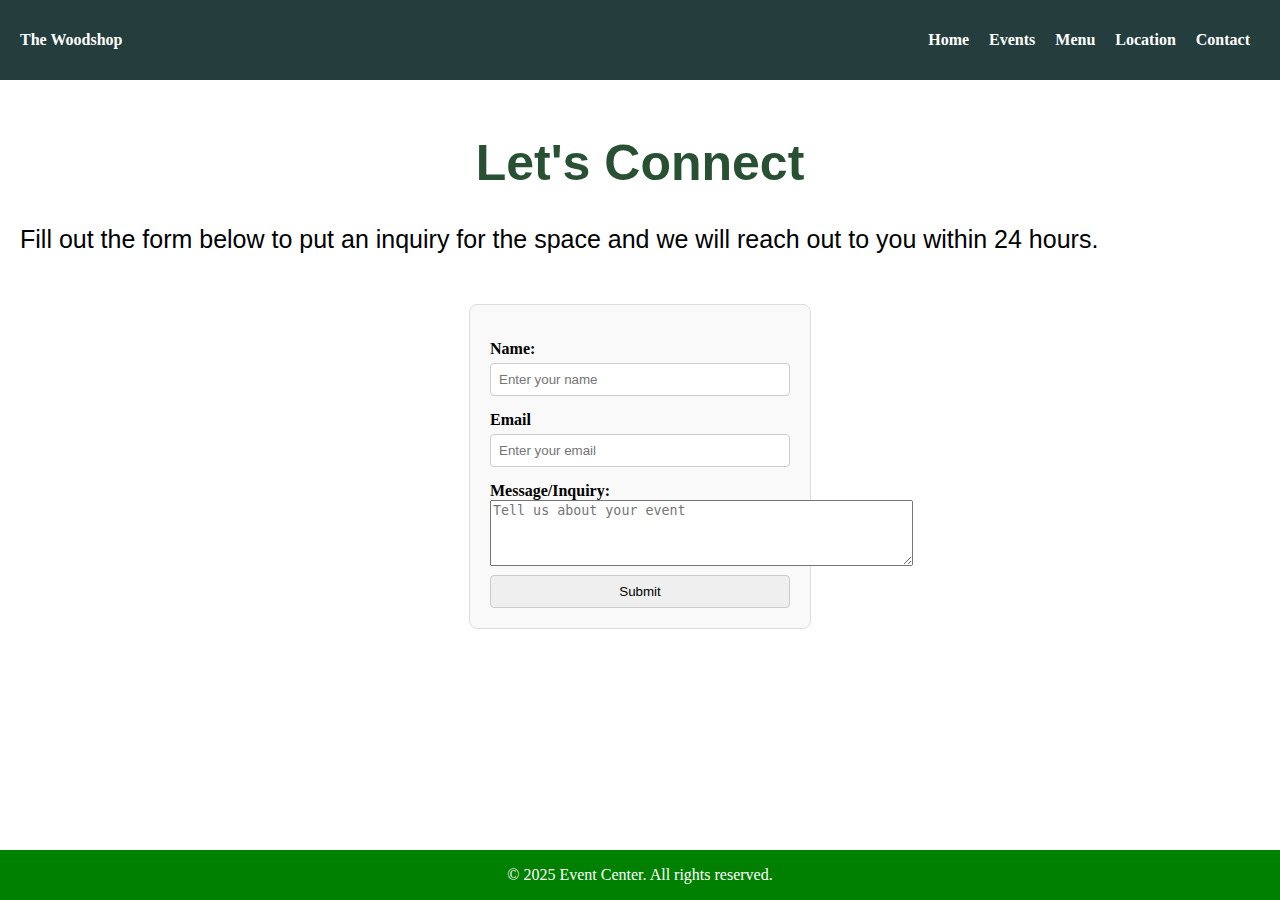
<file: contact.html>
<!DOCTYPE html>

<html lang="en">

<head>
    <meta charset="UTF-8">
    <meta name="viewport" content="width=device-width, initial-scale=1.0">
    <title>Event Space</title>
    <link rel="stylesheet" href="css/styles.css">
</head>

<body>
    <header class="site-header">
        <a href="index.html" class="site-logo">The Woodshop</a>
        <nav class="navbar">
            <ul>
                <li><a href="index.html">Home</a></li>
                <li><a href="events.html">Events</a></li>
                <li><a href="menu.html">Menu</Menu></a></li>
                <li><a href="Location.html">Location</a></li>
                <li><a href="contact.html">Contact</a></li>
            </ul>
        </nav>

    </header>

    <main class="site-main">
        <h1 class="page-titles">Let's Connect</h1>

        <p class="normal-text">
            Fill out the form below to put an inquiry for the space and we will reach out to you within 24 hours.
        </p>


        <form class="contact-form" action="/submit" method="POST">
            <label for="name">Name:</label>
            <input type="text" id="name" name="name" placeholder="Enter your name" required>
            <label for="user-email">Email</label>
            <input type="email" id="user-email" name="user-email" placeholder="Enter your email" required>
            <label for="comments">Message/Inquiry:</label>
            <textarea id="comments" name="comments" placeholder="Tell us about your event" rows="4" cols="50"></textarea>
            <input type="submit" value="Submit" required minlength="6">
        </form>

    </main>

    <footer class="site-footer">
        <p>&copy; 2025 Event Center. All rights reserved.</p>
    </footer>
</body>

</html>
</file>
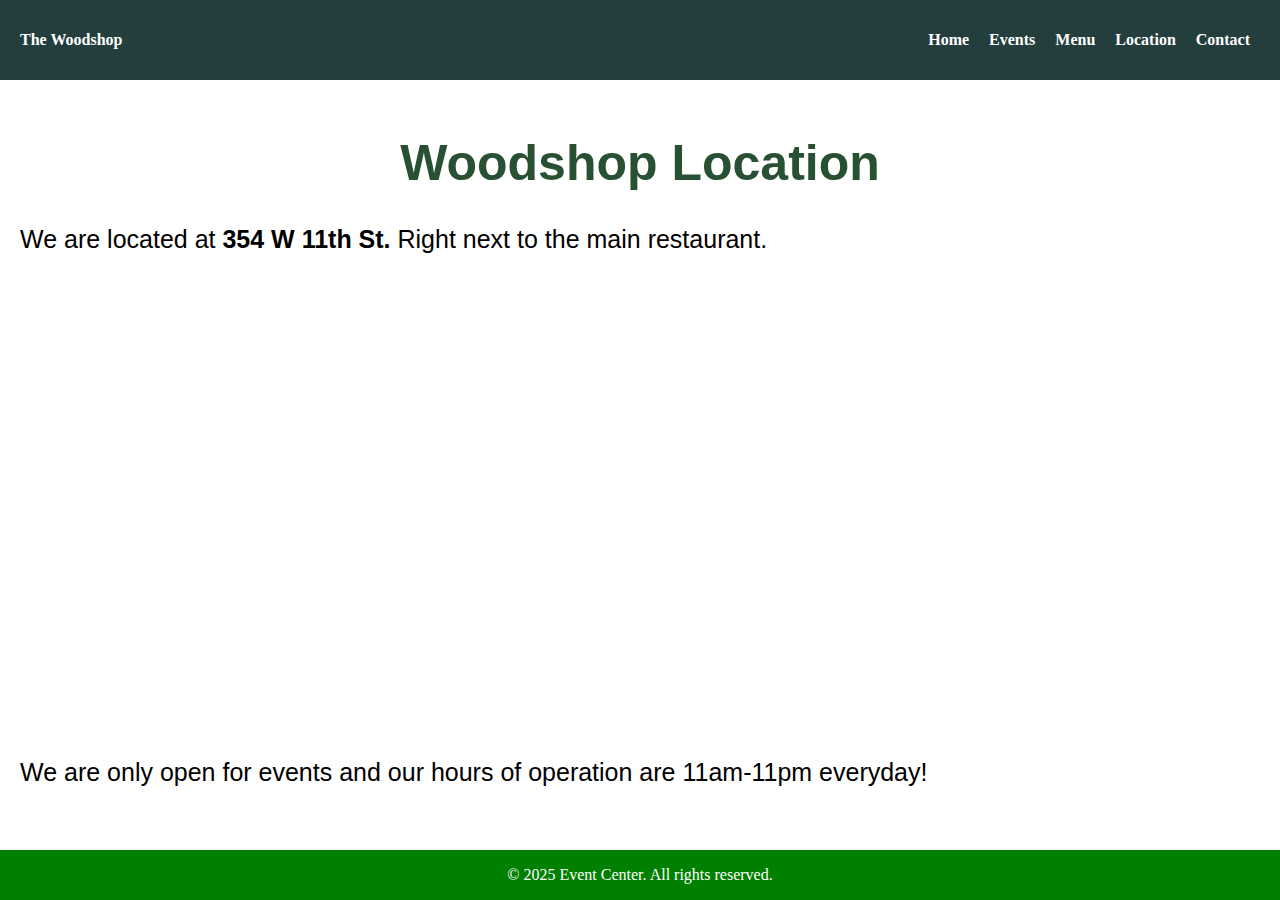
<file: location.html>
<!DOCTYPE html>

<html lang="en">

<head>
    <meta charset="UTF-8">
    <meta name="viewport" content="width=device-width, initial-scale=1.0">
    <title>Event Space</title>
    <link rel="stylesheet" href="css/styles.css">
</head>

<body>
    <header class="site-header">
        <a href="index.html" class="site-logo">The Woodshop</a>
        <nav class="navbar">
            <ul>
                <li><a href="index.html">Home</a></li>
                <li><a href="events.html">Events</a></li>
                <li><a href="menu.html">Menu</Menu></a></li>
                <li><a href="Location.html">Location</a></li>
                <li><a href="contact.html">Contact</a></li>
            </ul>
        </nav>

    </header>

    <main class="site-main">
        <h1 class="page-titles">Woodshop Location</h1>

        <p class="normal-text">
            We are located at <strong>354 W 11th St.</strong> Right next to the main restaurant.
        </p>

        <div class="map-container">
            <iframe
                src="https://www.google.com/maps/embed?pb=!1m18!1m12!1m3!1d24744.433582760223!2d-86.57620322568356!3d39.17348860000002!2m3!1f0!2f0!3f0!3m2!1i1024!2i768!4f13.1!3m3!1m2!1s0x886c66d85644db2d%3A0x879b14b1acc3996e!2sUpland%20Brewing%20Wood%20Shop!5e0!3m2!1sen!2sus!4v1744930105892!5m2!1sen!2sus"
                width="600" height="450" style="border:0;" allowfullscreen="" loading="lazy"
                referrerpolicy="no-referrer-when-downgrade"></iframe>
        </div>


        <p class="normal-text">
            We are only open for events and our hours of operation are 11am-11pm everyday!
        </p>

    </main>

    <footer class=" site-footer">
        <p>&copy; 2025 Event Center. All rights reserved.</p>
    </footer>
</body>

</html>
</file>
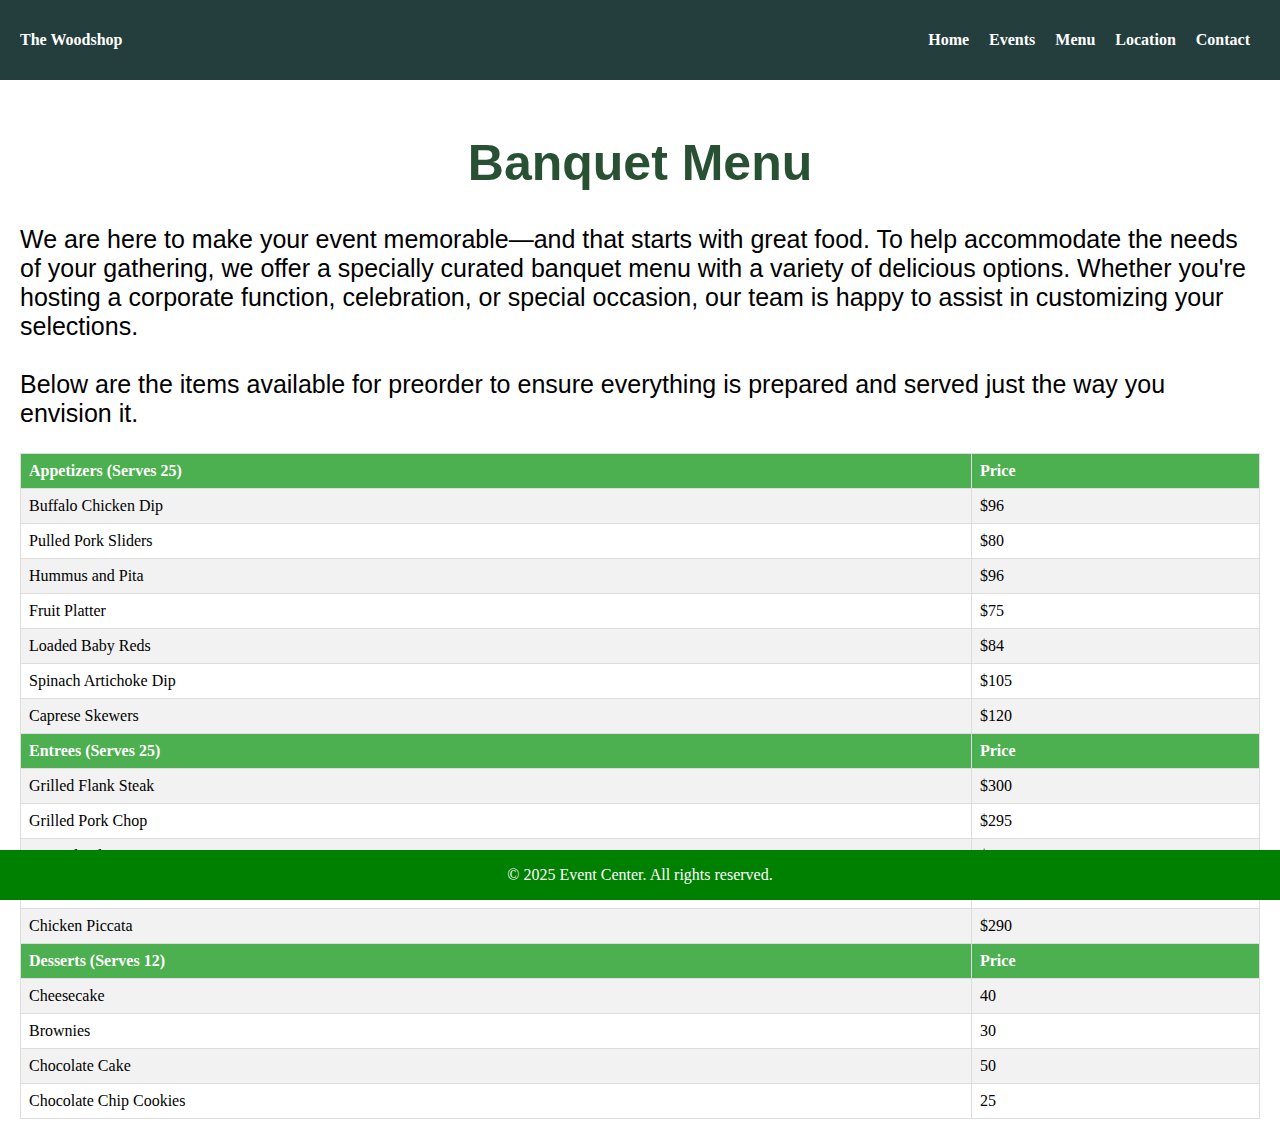
<file: menu.html>
<!DOCTYPE html>

<html lang="en">

<head>
    <meta charset="UTF-8">
    <meta name="viewport" content="width=device-width, initial-scale=1.0">
    <title>Event Space</title>
    <link rel="stylesheet" href="css/styles.css">
</head>

<body>
    <header class="site-header">
        <a href="index.html" class="site-logo">The Woodshop</a>
        <nav class="navbar">
            <ul>
                <li><a href="index.html">Home</a></li>
                <li><a href="events.html">Events</a></li>
                <li><a href="menu.html">Menu</Menu></a></li>
                <li><a href="Location.html">Location</a></li>
                <li><a href="contact.html">Contact</a></li>
            </ul>
        </nav>

    </header>

    <main class="site-main">
        <h1 class="page-titles">Banquet Menu</h1>

        <p class="normal-text">We are here to make your event memorable—and that starts with great food. To help accommodate
            the needs of your gathering, we offer a specially curated banquet menu with a variety of delicious options.
            Whether you're hosting a corporate function, celebration, or special occasion, our team is happy to assist in
            customizing your selections.
            <br>
            <br>Below are the items available for preorder to ensure everything is prepared and served just the way you envision
            it.
    
        </p>
    
        <table class="tables">
            <tr>
                <th>Appetizers (Serves 25)</th>
                <th>Price</th>
            </tr>
            <tr>
                <td>Buffalo Chicken Dip</td>
                <td>$96</td>
            </tr>
            <tr>
                <td>Pulled Pork Sliders</td>
                <td>$80</td>
            </tr>
            <tr>
                <td>Hummus and Pita</td>
                <td>$96</td>
            </tr>
            <tr>
                <td>Fruit Platter</td>
                <td>$75</td>
            </tr>
            <tr>
                <td>Loaded Baby Reds</td>
                <td>$84</td>
            </tr>
            <tr>
                <td>Spinach Artichoke Dip</td>
                <td>$105</td>
            </tr>
            <tr>
                <td>Caprese Skewers</td>
                <td>$120</td>
            </tr>
            <tr>
                <th>Entrees (Serves 25)</th>
                <th>Price</th>
            </tr>
            <tr>
                <td>Grilled Flank Steak</td>
                <td>$300</td>
            </tr>
            <tr>
                <td>Grilled Pork Chop</td>
                <td>$295</td>
            </tr>
            <tr>
                <td>Braised Salmon</td>
                <td>$350</td>
            </tr>
            <tr>
                <td>Mushroom Ravioli</td>
                <td>$250</td>
            </tr>
            <tr>
                <td>Chicken Piccata</td>
                <td>$290</td>
            </tr>
            <tr>
                <th>Desserts (Serves 12)</th>
                <th>Price</th>
            </tr>
            <tr>
                <td>Cheesecake</td>
                <td>40</td>
            </tr>
            <tr>
                <td>Brownies</td>
                <td>30</td>
            </tr>
            <tr>
                <td>Chocolate Cake</td>
                <td>50</td>
            </tr><tr>
                <td>Chocolate Chip Cookies</td>
                <td>25</td>
            </tr>
        </table>
    </main>

    <footer class="site-footer">
        <p>&copy; 2025 Event Center. All rights reserved.</p>
    </footer>
</body>

</html>
</file>
<file: css/styles.css>
body {
    margin: 0;

    display: flex;
    flex-direction: column;
    height: 100vh;
}

.site-header {
    display: flex;
    justify-content: space-between;
    align-items: center;
    padding: 15px 20px;
    background-color: rgb(36, 61, 61);
}

.navbar a {
    text-decoration: none;
    color: white;
    font-weight: bold;
}

.navbar ul {
    display: flex;
    list-style: none;
}

.navbar li {
    margin: 0 10px;
}

.site-logo {
    font-size: 1.5;
    font-weight: bold;
    color: white;
    text-decoration: none;
}

.site-main {
    padding: 20px;
}

.welcome {
    text-align: center;
    padding: 40px 20px;
    background-color: aqua;
    border-radius: 25px;
    color: white;
}

.event-flexbox {
    display: flex;
    justify-content: space-around;
    flex-wrap: wrap;
    flex-direction: row;


    gap: 20px;
    padding: 20px;
}

.flexevent {
    flex: 1 1 250px;
    max-width: 300px;
    padding: 20px;
    text-align: center;
    border-radius: 15px;
    border: black 1px solid;
    border: black 1px solid;
}

.flexevents {
    margin-top: 20px;
    padding: 40px 20px;
    border-radius: 25px;
    flex: auto;

}

.events {
    margin-top: 20px;
    padding: 40px 20px;
    border-radius: 25px;
}

.event {
    padding: 20px;
    text-align: center;
    border-radius: 15px;
    border: black 1px solid;
}

.event img {
    width: 100%;
    border-radius: 8px;
    margin-bottom: 10px;
}

.flexevent img {
    width: 100%;
    max-width: 300px;
    height: auto;
    margin-bottom: 10px;
    border-radius: 8px;
}

.event-grid {
    display: grid;
    grid-template-columns: 1fr 1fr 1fr;
    gap: 20px;
}

@media screen and (max-width: 600px) {
    .event-grid {
        grid-template-columns: 1fr;
    }
}


footer {
    background-color: green;
    color: white;
    text-align: center;
    position: fixed;
    left: 0;
    bottom: 0;
    width: 100%;
}

.page-titles {
    font-family: Arial, Helvetica, sans-serif;
    color: rgb(40, 80, 50);
    text-align: center;
    font-size: 50px;
}

.normal-text {
    font-size: 25px;
    font-family: Arial, Helvetica, sans-serif
}

.striped-table {
    width: 100%;
    border-collapse: collapse;
}

.tables th,
.tables td {
    border: 1px solid #ddd;
    padding: 8px;
}

.tables tr:nth-child(even) {
    background-color: #f2f2f2;
}

.tables tr:hover {
    background-color: #e0e0e0;
}

.tables th {
    background-color: #4CAF50;
    color: white;
    text-align: left;
}

.tables {
    width: 100%;
    border-collapse: collapse;
}

.tables th,
.tables td {
    border: 1px solid #ddd;
    padding: 8px;
}

.tables tr:nth-child(even) {
    background-color: #f2f2f2;
}

.tables tr:hover {
    background-color: #e0e0e0;
}

.tables th {
    background-color: #4CAF50;
    color: white;
    text-align: left;
}

form {
    width: 300px;
    margin: 50px auto;
    padding: 20px;
    border: 1px solid #ddd;
    border-radius: 8px;
    background-color: #f9f9f9;
}

label {
    display: block;
    margin-top: 15px;
    font-weight: bold;
}

input[type="submit"]:hover {
    background-color: #45a049;
}

input {
    width: 100%;
    padding: 8px;
    margin-top: 5px;
    border: 1px solid #ccc;
    border-radius: 4px;
    box-sizing: border-box;
}

.map-container {
    width: 600px;
    margin: 0 auto;
}

.hero-image {
    background-image: linear-gradient(rgba(0, 0, 0, 0.5), rgba(0, 0, 0, 0.5)), url("https://i0.wp.com/absolutebeer.com/wp-content/uploads/2020/05/AB-Breweries-Upland-Brewing-Co-Locations-Bloomington-Brewpub-Exterior-2-Banner.jpg?fit=2400%2C1200&ssl=1");
    /* Set a specific height */
    height: 50%;

    /* Position and center the image to scale nicely on all screens */
    background-position: center;
    background-repeat: no-repeat;
    background-size: cover;
    position: relative;
}

.hero-text {
    text-align: center;
    position: absolute;
    top: 50%;
    left: 50%;
    transform: translate(-50%, -50%);
    color: white;
}
</file>
